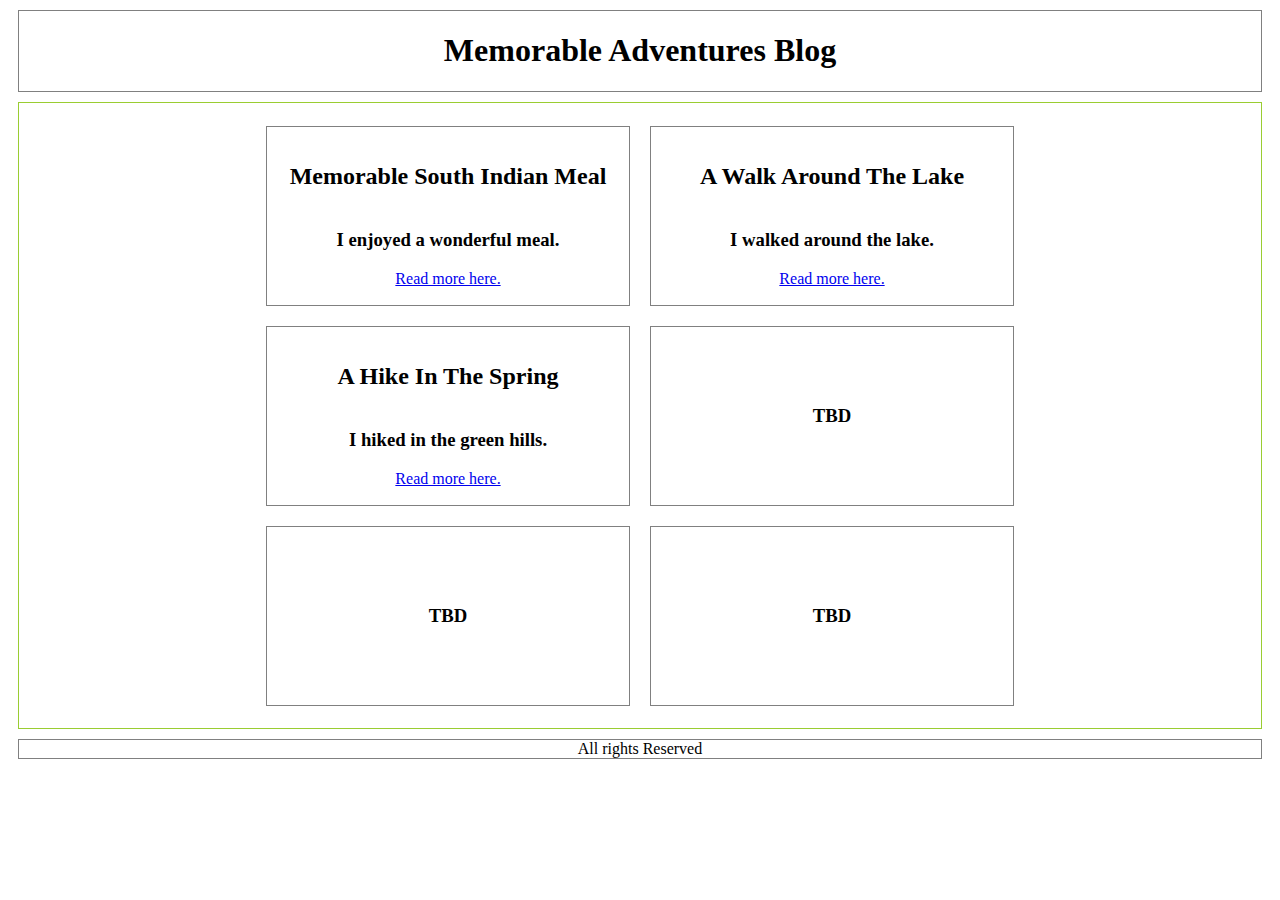
<file: index.html>
<!DOCTYPE html>
<html lang="en">

<head>
    <meta charset="utf-8" />
    <title>My Blog</title>
    <meta content="width=device-width, initial-scale=1, maximum-scale=1" name="viewport" />
    <link rel="stylesheet" href="css/style.css">

</head>

<body>
    <div class="box">
        <h1> Memorable Adventures Blog</h1>
    </div>
    <div class="container">
        <div class="card box">
            <div class="cardelement">
                <h2>Memorable South Indian Meal</h2>
            </div>
            <br>
            <div class="cardelement">
                <h3>I enjoyed a wonderful meal.</h3>
            </div>
            <div class="cardelement">
                <a href="posts/meal.html">Read more here.</a>
            </div>  
        </div>
        <div class="card box">
            <div class="cardelement">
                <h2>A Walk Around The Lake</h2>
            </div>
            <div class="cardelement">
                <h3>I walked around the lake.</h3>
            </div>
            <div class="cardelement">
               <a href="posts/walk.html">Read more here.</a>
            </div>
        </div>
        <div class="card box">
            <div class="cardelement">
                <h2>A Hike In The Spring</h2>
            </div>
            <div class="cardelement">
                <h3>I hiked in the green hills.</h3>
            </div>
            <div class="cardelement">
                <a href="posts/hike.html">Read more here.</a>
            </div>
        </div>
        <div class="card box">
            <h3>TBD</h3>
        </div>
        <div class="card box">
            <h3>TBD</h3>
        </div>
        <div class="card box">
            <h3>TBD</h3>
        </div>
    </div>
    <div class="footer box">All rights Reserved</div>
</body>

</html>
</file>
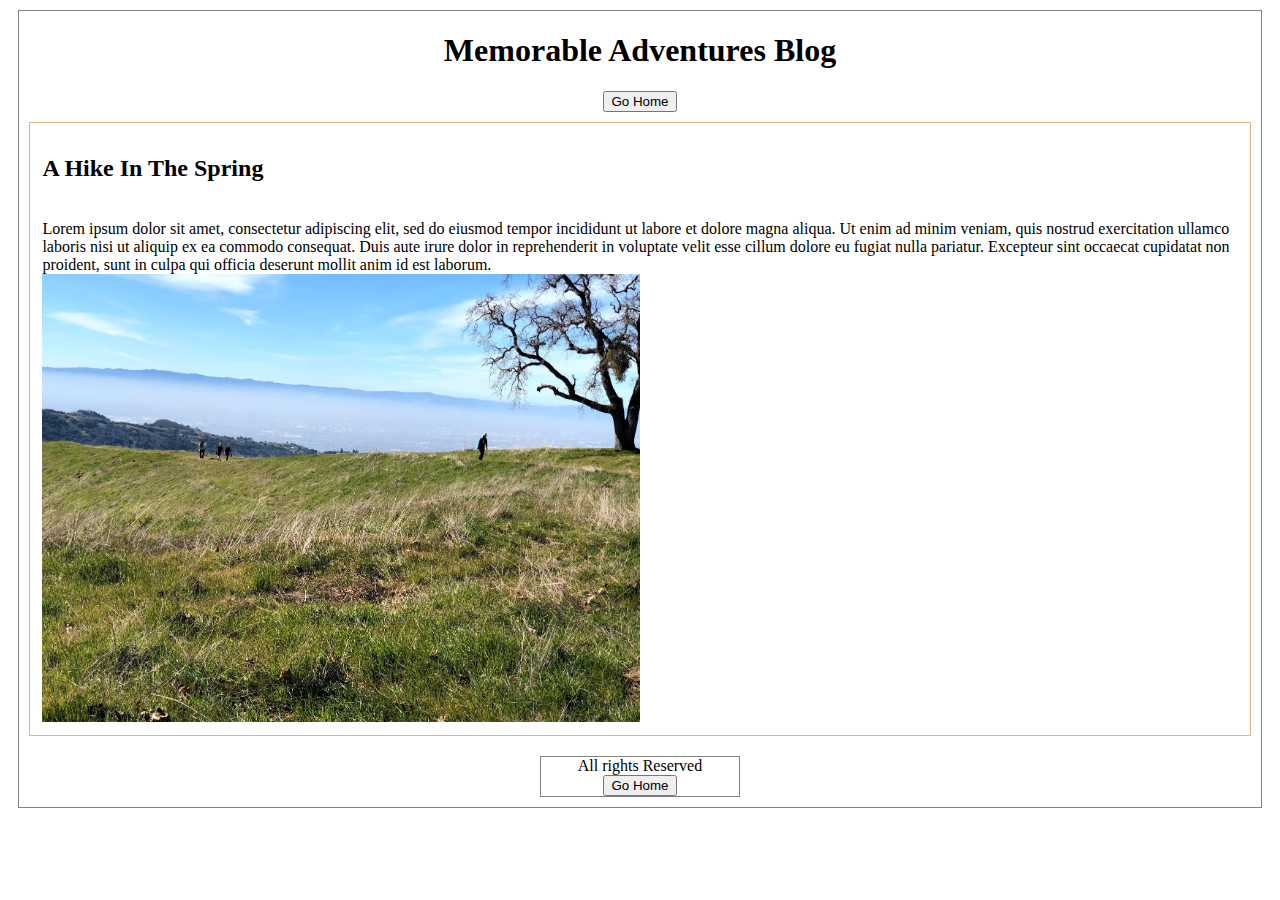
<file: posts/hike.html>
<!DOCTYPE html>
<html lang="en">

<head>
    <meta charset="utf-8" />
    <title>My Blog-Meal</title>
    <meta content="width=device-width, initial-scale=1, maximum-scale=1" name="viewport" />
    <link rel="stylesheet" href="../css/style.css">

</head>

<body>
    <div class="box">
        <h1> Memorable Adventures Blog</h1><div class="cardelement"><div><form action="../index.html">
          <button type="Go Home">Go Home</button>
       </form></div>
    </div>
    <div class="postcontainer">
        <div class="cardelement">
            <h2>A Hike In The Spring</h2>
        </div>
        <br>
        <div class="cardelement">
        Lorem ipsum dolor sit amet, consectetur adipiscing elit, sed do eiusmod tempor incididunt ut labore et dolore magna aliqua. Ut enim ad minim veniam, quis nostrud exercitation ullamco laboris nisi ut aliquip ex ea commodo consequat. Duis aute irure dolor in reprehenderit in voluptate velit esse cillum dolore eu fugiat nulla pariatur. Excepteur sint occaecat cupidatat non proident, sunt in culpa qui officia deserunt mollit anim id est laborum.
        </div>

        <img alt="Indian Meal" src="../images/hike.jpg"/>
    </div> 
    <div class="footer box">All rights Reserved  <div class="cardelement"><div><form action="../index.html">
      <button type="Go Home">Go Home</button>
   </form></div>
</body>

</html>
</file>
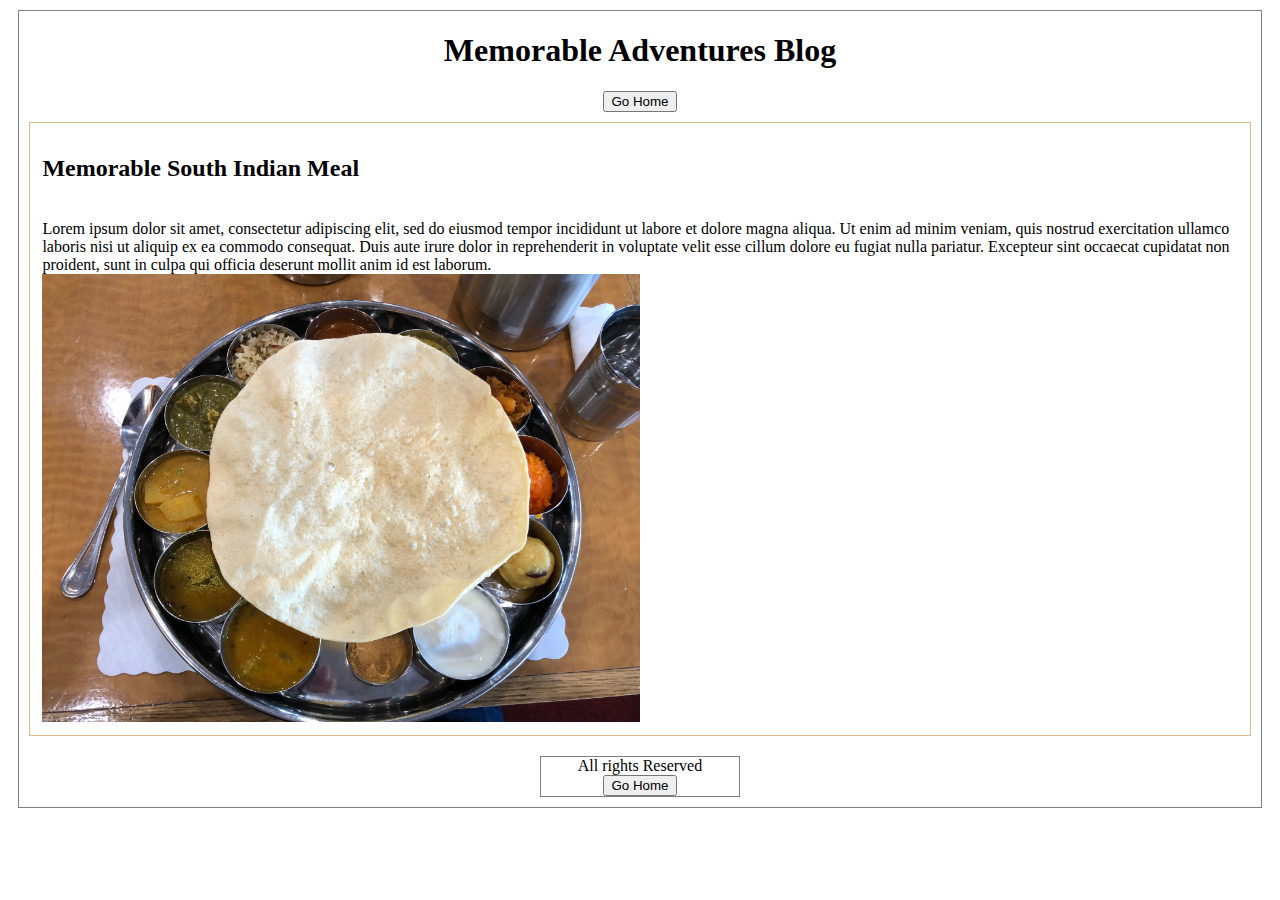
<file: posts/meal.html>
<!DOCTYPE html>
<html lang="en">

<head>
    <meta charset="utf-8" />
    <title>My Blog-Meal</title>
    <meta content="width=device-width, initial-scale=1, maximum-scale=1" name="viewport" />
    <link rel="stylesheet" href="../css/style.css">

</head>

<body>
    <div class="box">
        <h1> Memorable Adventures Blog</h1><div class="cardelement"><div><form action="../index.html">
          <button type="Go Home">Go Home</button>
       </form></div>
    </div>
    <div class="postcontainer">
        <div class="cardelement">
            <h2>Memorable South Indian Meal</h2>
        </div>
        <br>
        <div class="cardelement">
        Lorem ipsum dolor sit amet, consectetur adipiscing elit, sed do eiusmod tempor incididunt ut labore et dolore magna aliqua. Ut enim ad minim veniam, quis nostrud exercitation ullamco laboris nisi ut aliquip ex ea commodo consequat. Duis aute irure dolor in reprehenderit in voluptate velit esse cillum dolore eu fugiat nulla pariatur. Excepteur sint occaecat cupidatat non proident, sunt in culpa qui officia deserunt mollit anim id est laborum.
        </div>

        <img alt="Indian Meal" src="../images/thali.jpg"/>
    </div> 
    <div class="footer box">All rights Reserved  <div class="cardelement"><div><form action="../index.html">
      <button type="Go Home">Go Home</button>
   </form></div>
</body>

</html>
</file>
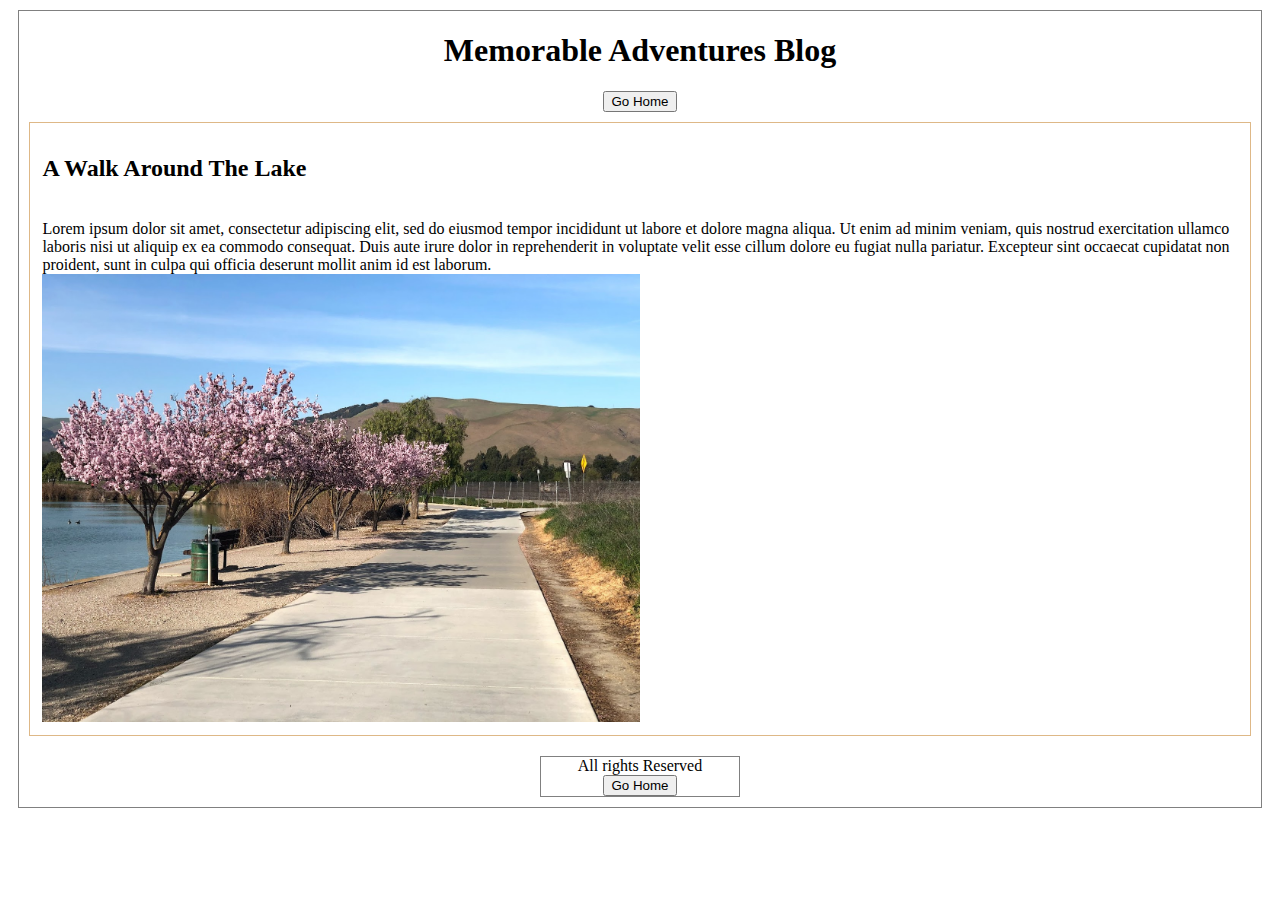
<file: posts/walk.html>
<!DOCTYPE html>
<html lang="en">

<head>
    <meta charset="utf-8" />
    <title>My Blog-Meal</title>
    <meta content="width=device-width, initial-scale=1, maximum-scale=1" name="viewport" />
    <link rel="stylesheet" href="../css/style.css">

</head>

<body>
    <div class="box">
        <h1> Memorable Adventures Blog</h1><div class="cardelement"><div><form action="../index.html">
          <button type="Go Home">Go Home</button>
       </form></div>
    </div>
    <div class="postcontainer">
        <div class="cardelement">
            <h2>A Walk Around The Lake</h2>
        </div>
        <br>
        <div class="cardelement">
        Lorem ipsum dolor sit amet, consectetur adipiscing elit, sed do eiusmod tempor incididunt ut labore et dolore magna aliqua. Ut enim ad minim veniam, quis nostrud exercitation ullamco laboris nisi ut aliquip ex ea commodo consequat. Duis aute irure dolor in reprehenderit in voluptate velit esse cillum dolore eu fugiat nulla pariatur. Excepteur sint occaecat cupidatat non proident, sunt in culpa qui officia deserunt mollit anim id est laborum.
        </div>

        <img alt="Indian Meal" src="../images/walk.jpg">
    </div> 
    <div class="footer box">All rights Reserved  <div class="cardelement"><div><form action="../index.html">
      <button type="Go Home">Go Home</button>
   </form></div>
</body>

</html>
</file>
<file: css/style.css>
@import "card.css";
@import "blogpost.css";
@import "img.css";

.container{
    display:grid;
    grid-template-rows: 20vh 20vh 20vh;
    border: 1px solid yellowgreen;
    padding: 1%;
    margin: 10px;
    justify-content: center;
}

.box{
    display:flex;
    flex-flow: wrap;
    border: 1px solid gray;
    text-align: center;
    justify-content: center;
    align-content: center;
    margin: 10px;
}
@media(min-width:600px){
    .container{
            display:grid;
            grid-template-columns: 30vw 30vw;
            grid-template-rows: 200px 200px 200px;
            border: 1px solid yellowgreen;
            justify-content: center;
    }
}
</file>
